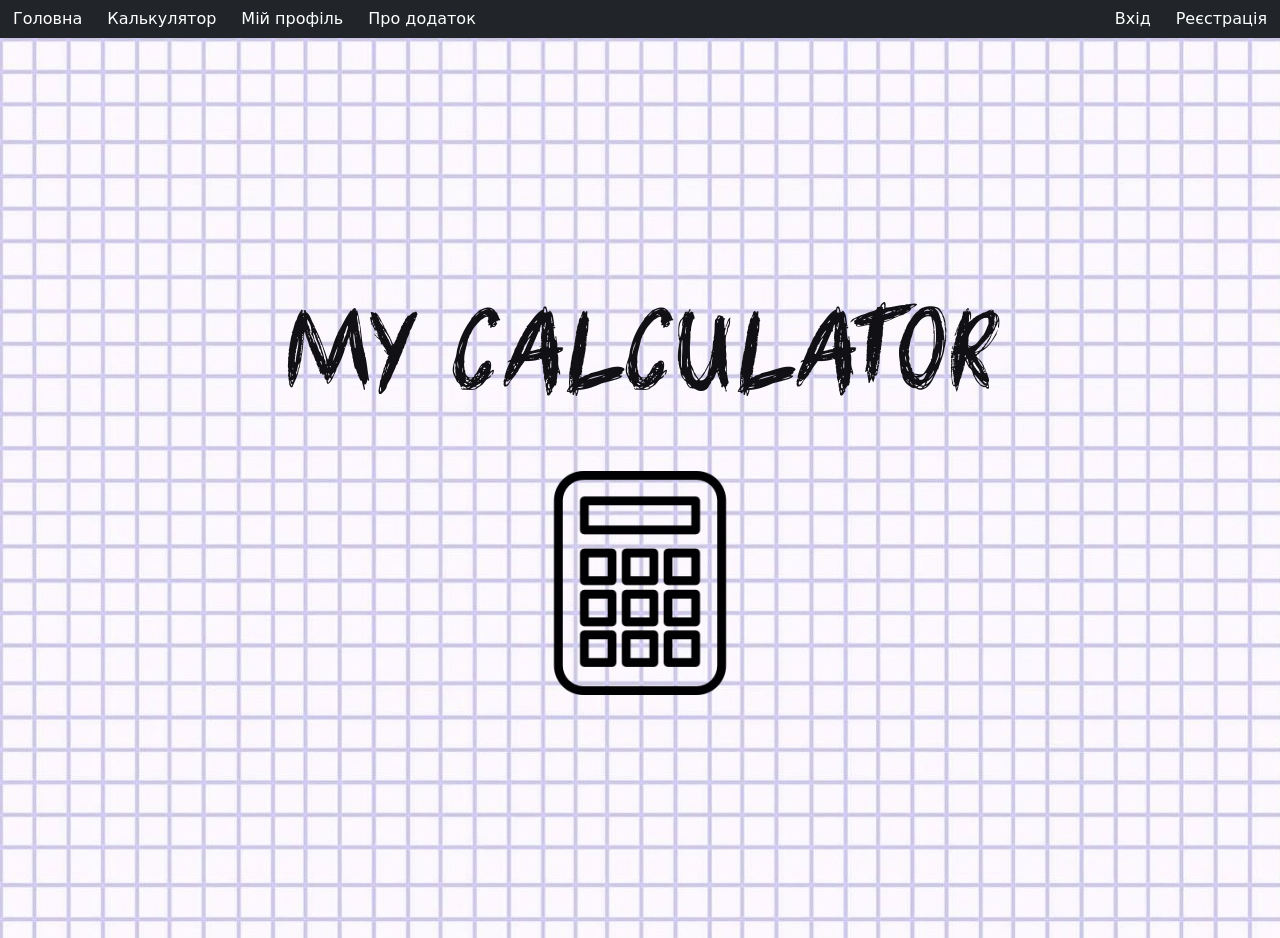
<file: index.html>
<!DOCTYPE html>
<html lang="en" style="overflow: hidden;">
	<head>
		<title>WEB lab1 calculator</title>
		<link rel="icon" type="image/x-icon" href="imgs/logo1.svg">
		<meta charset="UTF-8">
		<meta http-equiv="X-UA-Compatible" content="IE=edge">
		<meta name="viewport" content="min-width=400, initial-scale=1">
		<meta http-equiv="Cache-Control" content="no-cache, no-store, must-revalidate" />
		<meta http-equiv="Pragma" content="no-cache"/>
		<meta http-equiv="Expires" content="0"/>
		
		<link rel="stylesheet" type="text/css" href="bootstrap.min.css">
		<link rel="stylesheet" href="css\style.css" type="text/css">
	</head>

	
	<header class="bgn-image">
		<nav class="navbar navbar-expand-lg">
			<div class="container-fluid">
				<div class="btn-group" role="group" aria-label="Basic example">
					<a class="btn btn-dark" href="index.html" role="button"><span class="material-icons">
				   Головна    
				  </span></a>
					<a class="btn btn-dark" href="pages\calculator.html" role="button"><span class="material-icons">
				   Калькулятор
					  </span></a>
					<a class="btn btn-dark" href="pages\myaccount.html" role="button"><span class="material-icons">
					  Мій профіль
					  </span></a>
					<a class="btn btn-dark" href="pages\about.html" role="button"><span class="material-icons">
					  Про додаток
					  </span></a>
				  </div>
				<form class="d-flex">
					<div class="btn-group" role="group" aria-label="Basic outlined example">
					  <a class="btn btn-dark" href="pages\signin.html" role="button"><span class="material-icons">
						Вхід
						</span></a>
					 
						
						<a class="btn btn-dark" href="pages\registration.html" role="button"><span class="material-icons">
							Реєстрація
						</a>
						</button>
					</div>
					  
				</form>
			  </div>
			</div>
		  </nav>
	</header>
	<body >
		<main class="flex-column no-margin no-padding w-100 h-100 align-middle justify-content-center text-center center-block vertical-center-row container-fluid fill-space align-items-center calculator-body">
			<div class="w-100">
				<p class="h1 text-uppercase calculator-main-logo">
					 My Calculator
				</p>			
			</div>
			<div class="w-50 index-image">
				<a href="pages\calculator.html">
					<img src="imgs/11.png" width="35%" height="100%" >
				</a>
			</div>
		</main>


	</body>

	<script type="javascript" src="js\bootstrap.bundle.min.js"></script>
</html>
</file>
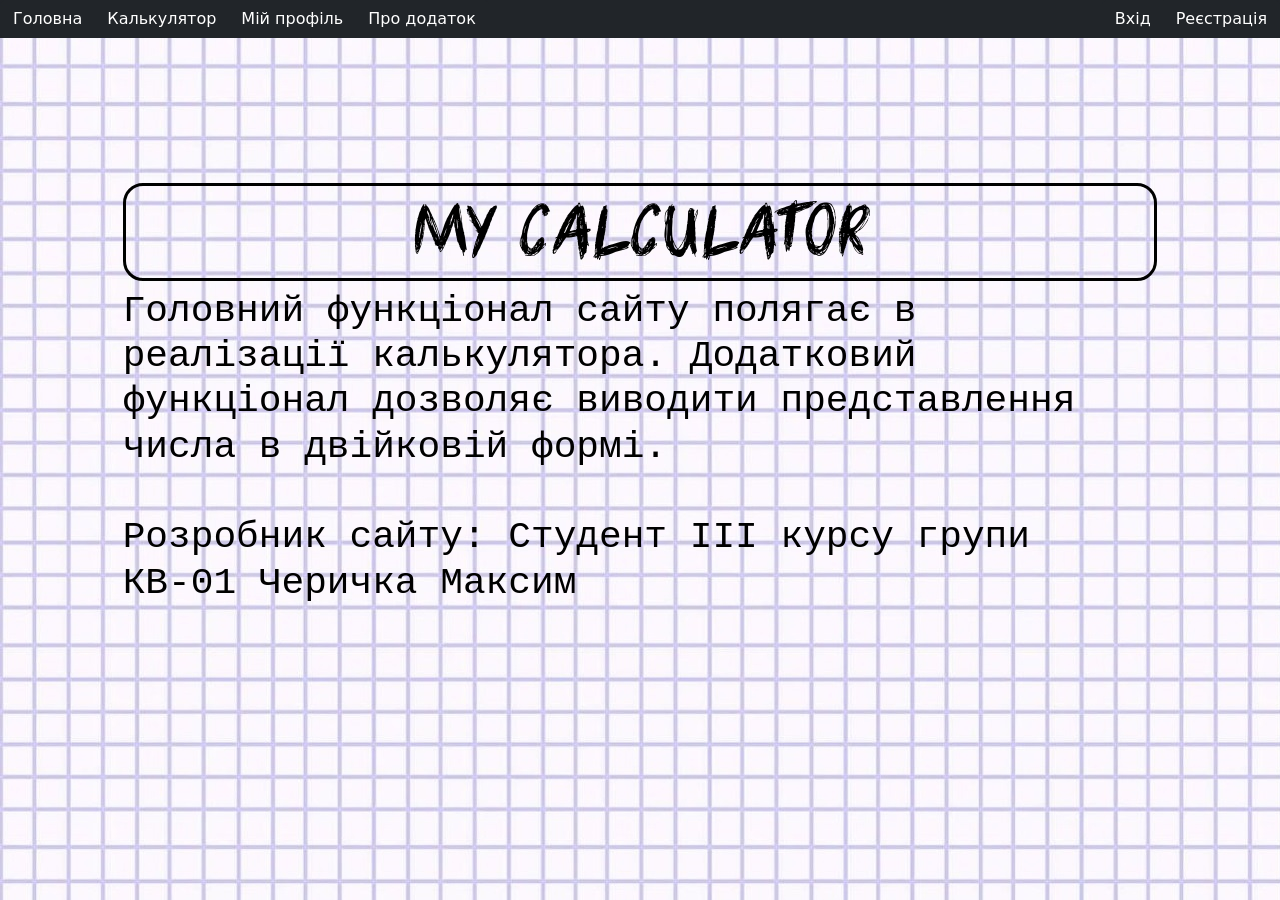
<file: pages/about.html>
<!DOCTYPE html>
<html lang="en">
	<head>
		<title>WEB lab1 calculator</title>
		<link rel="icon" type="image/x-icon" href="../imgs/logo.svg">
		<meta charset="UTF-8">
		<meta http-equiv="X-UA-Compatible" content="IE=edge">
		<meta name="viewport" content="min-width=400, initial-scale=1">
		<meta http-equiv="Cache-Control" content="no-cache, no-store, must-revalidate" />
		<meta http-equiv="Pragma" content="no-cache"/>
		<meta http-equiv="Expires" content="0"/>
		
		<link rel="stylesheet" type="text/css" href="../bootstrap.min.css">
		<link rel="stylesheet" href="../css/style.css" type="text/css">
	</head>

	
	
	<header class="bgn-image">
		<nav class="navbar navbar-expand-lg">
			<div class="container-fluid">
				<div class="btn-group" role="group" aria-label="Basic example">
					<a class="btn btn-dark" href="..\index.html" role="button"><span class="material-icons">
				   Головна    
				  </span></a>
					<a class="btn btn-dark" href="..\pages\calculator.html" role="button"><span class="material-icons">
				   Калькулятор
					  </span></a>
					<a class="btn btn-dark" href="..\pages\myaccount.html" role="button"><span class="material-icons">
					  Мій профіль
					  </span></a>
					<a class="btn btn-dark" href="..\pages\about.html" role="button"><span class="material-icons">
					  Про додаток
					  </span></a>
				  </div>
				<form class="d-flex">
					<div class="btn-group" role="group" aria-label="Basic outlined example">
					  <a class="btn btn-dark" href="..\pages\signin.html" role="button"><span class="material-icons">
						Вхід
						</span></a>
					 
						
						<a class="btn btn-dark" href="..\pages\registration.html" role="button"><span class="material-icons">
							Реєстрація
						</a>
						</button>
					</div>
					  
				</form>
			  </div>
			</div>
		  </nav>
	</header>

	

	<body class="container-fluid w-100 fill-space no-margin    calculator-body">
		<main class="flex-row no-margin no-padding w-100 h-100 align-middle   center-block vertical-center-row">

			<div class="calculator-about-box">

				<div class="p-3  col-xl-10 h-100" style="margin: 0 auto;">
					<p class="h1 text-uppercase calculator-about-logo text-center ">
					  My Calculator 
					</p>
					<span class="text-left calculator-about-logo-subtext h4">
					Головний функціонал сайту полягає в реалізації калькулятора. Додатковий функціонал дозволяє виводити представлення числа в двійковій формі.
					<br><br>Розробник сайту: Студент III курсу групи КВ-01 Черичка Максим
					</span>
				</div>
			</div>
		</main>
	</body>

	<script type="javascript" src="..\js\bootstrap.bundle.min.js"></script>
</html>
</file>
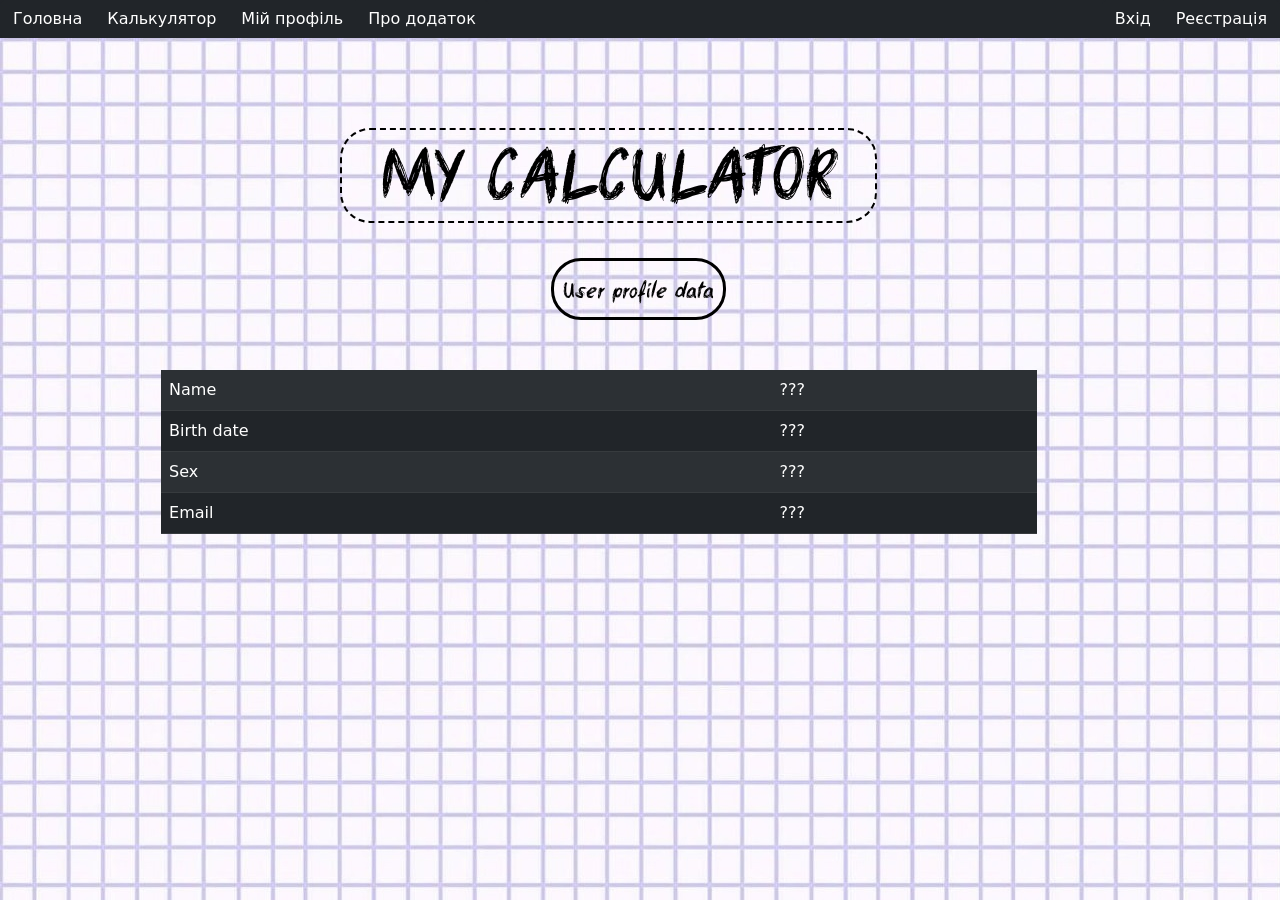
<file: pages/myaccount.html>
<!DOCTYPE html>
<html lang="en">
	<head>
		<title>WEB-design-lab1</title>
		<link rel="icon" type="image/x-icon" href="../imgs/logo.svg">
		<meta charset="UTF-8">
		<meta http-equiv="X-UA-Compatible" content="IE=edge">
		<meta name="viewport" content="min-width=400, initial-scale=1">
		<meta http-equiv="Cache-Control" content="no-cache, no-store, must-revalidate" />
		<meta http-equiv="Pragma" content="no-cache"/>
		<meta http-equiv="Expires" content="0"/>
		
		<link rel="stylesheet" type="text/css" href="../bootstrap.min.css">
		<link rel="stylesheet" href="../css/style.css" type="text/css">
	</head>

	
	
	<header class="bgn-image">
		<nav class="navbar navbar-expand-lg">
			<div class="container-fluid">
				<div class="btn-group" role="group" aria-label="Basic example">
					<a class="btn btn-dark" href="..\index.html" role="button"><span class="material-icons">
				   Головна    
				  </span></a>
					<a class="btn btn-dark" href="..\pages\calculator.html" role="button"><span class="material-icons">
				   Калькулятор
					  </span></a>
					<a class="btn btn-dark" href="..\pages\myaccount.html" role="button"><span class="material-icons">
					  Мій профіль
					  </span></a>
					<a class="btn btn-dark" href="..\pages\about.html" role="button"><span class="material-icons">
					  Про додаток
					  </span></a>
				  </div>
				<form class="d-flex">
					<div class="btn-group" role="group" aria-label="Basic outlined example">
					  <a class="btn btn-dark" href="..\pages\signin.html" role="button"><span class="material-icons">
						Вхід
						</span></a>
					 
						
						<a class="btn btn-dark" href="..\pages\registration.html" role="button"><span class="material-icons">
							Реєстрація
						</a>
						</button>
					</div>
					  
				</form>
			  </div>
			</div>
		  </nav>
	</header>

	
   <body class="container-fluid fill-space" >
	<main class=" text-white   flex-grow-1 calculator-body">
		<div class="calculator-myaccount-box">
			<p class="h1 text text-uppercase calculator-myaccount-logo text-center">
				My Calculator
			</p>
			<br>
			<span class="text text-user-data text-left h4 profile-text">
				User profile data
			</span>
			<br><br>
		
		<table class="table table-user-data table-striped table-hover table-dark">
			
	
			</tbody>
				
			
		  	<tr>
				<td>Name</td>
				<td>???</td>
		  	</tr>
		  	<tr>
				<td>Birth date</td>
				<td>???</td>
		  	</tr>
		  	<tr>
			 	<td>Sex</td>
				<td>???</td>
		  	</tr> 
		   	<tr>
		  	<td>Email</td>
		 	<td>???</td>
	   	</tr>
		  	
	   	
	  	
			</tbody>
	  	</table>
	</div>
	</main>
	</body>
	<script type="javascript" src="../js/bootstrap.bundle.min.js"></script>
</html>
</file>
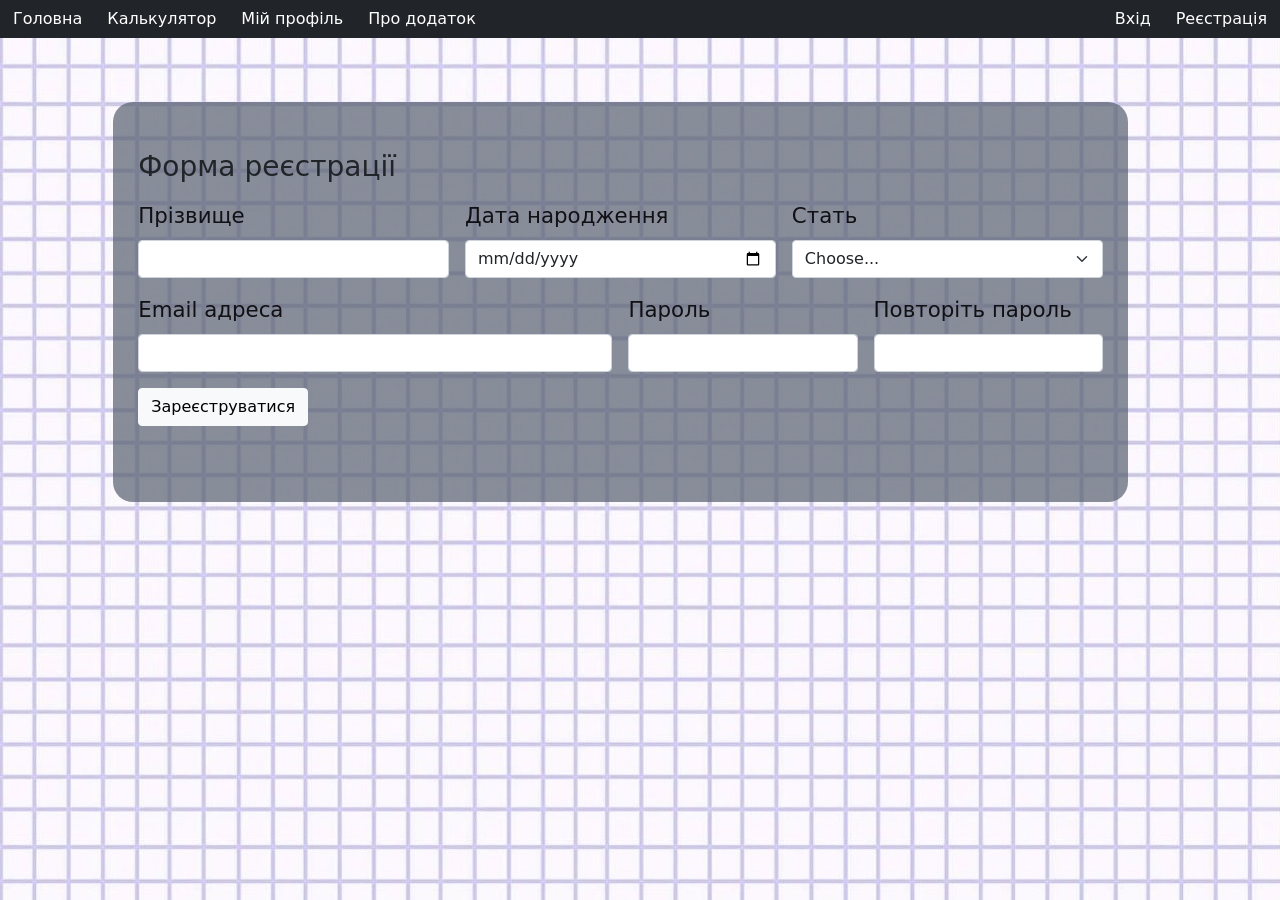
<file: pages/registration.html>
<!DOCTYPE html>
<html lang="en">
	<head>
		<title>WEB-design-lab1</title>
		<link rel="icon" type="image/x-icon" href="../imgs/logo.svg">
		<meta charset="UTF-8">
		<meta http-equiv="X-UA-Compatible" content="IE=edge">
		<meta name="viewport" content="min-width=400, initial-scale=1">
		<meta http-equiv="Cache-Control" content="no-cache, no-store, must-revalidate" />
		<meta http-equiv="Pragma" content="no-cache"/>
		<meta http-equiv="Expires" content="0"/>
		
		<link rel="stylesheet" type="text/css" href="../bootstrap.min.css">
		<link rel="stylesheet" href="../css/style.css" type="text/css">
	</head>

	
	
	<header class="bgn-image">
		<nav class="navbar navbar-expand-lg">
			<div class="container-fluid">
				<div class="btn-group" role="group" aria-label="Basic example">
					<a class="btn btn-dark" href="..\index.html" role="button"><span class="material-icons">
				   Головна    
				  </span></a>
					<a class="btn btn-dark" href="..\pages\calculator.html" role="button"><span class="material-icons">
				   Калькулятор
					  </span></a>
					<a class="btn btn-dark" href="..\pages\myaccount.html" role="button"><span class="material-icons">
					  Мій профіль
					  </span></a>
					<a class="btn btn-dark" href="..\pages\about.html" role="button"><span class="material-icons">
					  Про додаток
					  </span></a>
				  </div>
				<form class="d-flex">
					<div class="btn-group" role="group" aria-label="Basic outlined example">
					  <a class="btn btn-dark" href="..\pages\signin.html" role="button"><span class="material-icons">
						Вхід
						</span></a>
					 
						
						<a class="btn btn-dark" href="..\pages\registration.html" role="button"><span class="material-icons">
							Реєстрація
						</a>
						</button>
					</div>
					  
				</form>
			  </div>
			</div>
		  </nav>
	</header>
	


  <body class="calculator-body">

	<div class="calculator-registration-box">
    	<h1 class="h3 mb-3 fw-normal">
      	Форма реєстрації
    	</h1>
    	
    	<form class="row g-3 needs-validation" >
      	<div class="col-md-4">
        	<label for="floatingInput" class="form-label forms-text">Прізвище</label>
        	<input type="text" class="form-control" id="floatingInput" required>
      	</div>
      	<div class="col-md-4">
        	<label for="floatingInput" class="form-label forms-text">Дата народження</label>
        	<input type="date" class="form-control" id="floatingInput" required>
      	</div>
      	<div class="col-md-4">
        	<label for="gender" class="form-label forms-text">Стать</label>
        	<select class="form-select" id="gender" required>
          	<option selected disabled value="">Choose...</option>
								<option>Чоловік</option>
								<option>Жінка</option>
        	</select>
      	</div>
      	<div class="col-md-6">
        	<label for="floatingInput" class="form-label forms-text">Email адреса</label>
        	<input type="email" class="form-control" id="floatingInput" required>
      	</div>
      
      	<div class="col-md-3">
        	<label for="floatingPassword" class="form-label forms-text">Пароль</label>
        	<input type="password" class="form-control" id="floatingPassword" required>
      	</div>
      
      	<div class="col-md-3">
        	<label for="floatingPassword" class="form-label forms-text">Повторіть пароль</label>
        	<input type="password" class="form-control" id="floatingPassword" required>
      	</div>
      	<div class="col-12">
        	
      	
      	<div class="col-12">
        	<button class="btn btn-light" type="submit">Зареєструватися</button>
      	</div>
    	</form>
	</div>

</body>

	

	<script type="javascript" src="../js/bootstrap.bundle.min.js"></script>
</html>
</file>
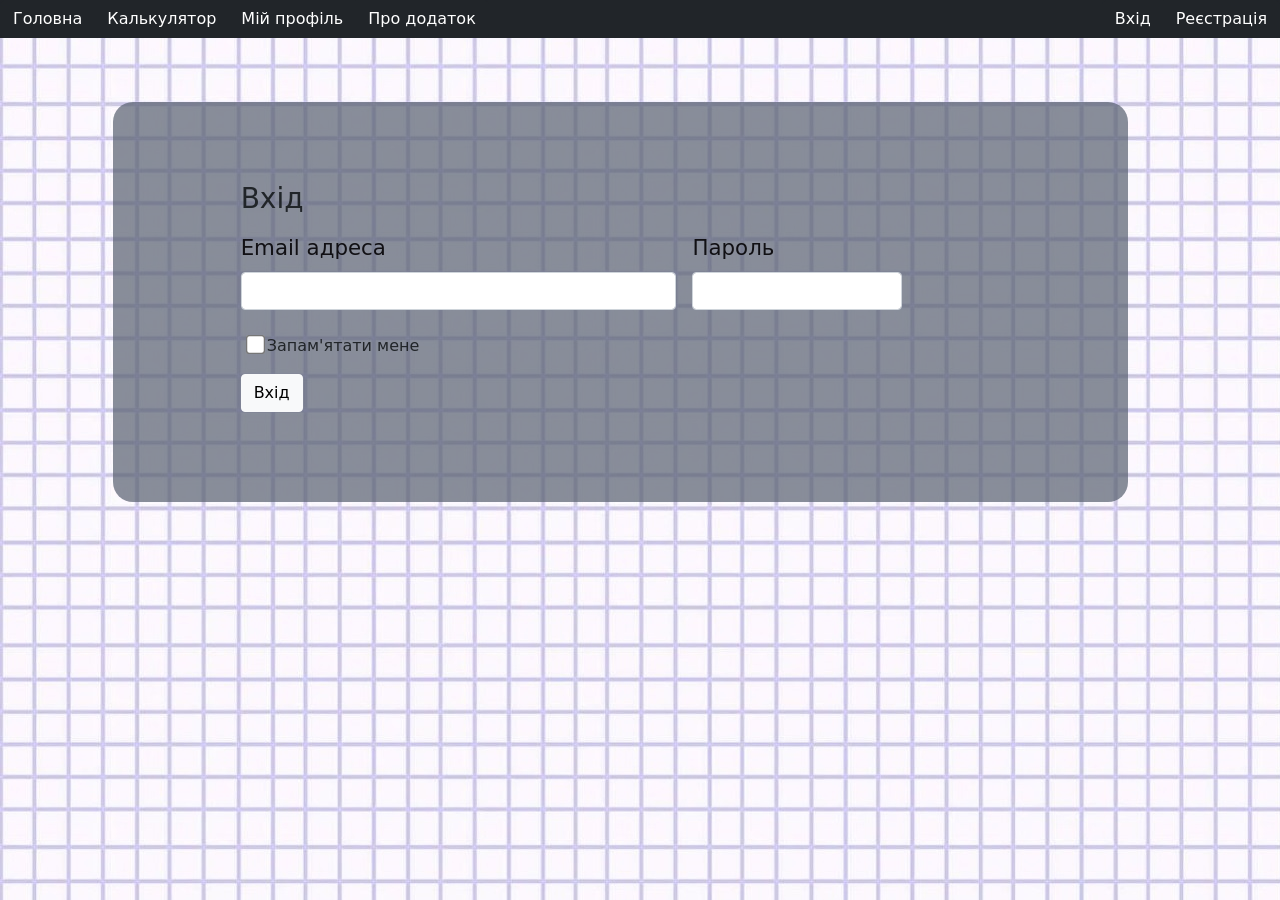
<file: pages/signin.html>
<!DOCTYPE html>
<html lang="en">
	<head>
		<title>WEB-design-lab1</title>
		<link rel="icon" type="image/x-icon" href="../imgs/logo.svg">
		<meta charset="UTF-8">
		<meta http-equiv="X-UA-Compatible" content="IE=edge">
		<meta name="viewport" content="min-width=400, initial-scale=1">
		<meta http-equiv="Cache-Control" content="no-cache, no-store, must-revalidate" />
		<meta http-equiv="Pragma" content="no-cache"/>
		<meta http-equiv="Expires" content="0"/>
		
		<link rel="stylesheet" type="text/css" href="../bootstrap.min.css">
		<link rel="stylesheet" href="../css/style.css" type="text/css">
	</head>

	
	<header class="bgn-image">
		<nav class="navbar navbar-expand-lg">
			<div class="container-fluid">
				<div class="btn-group" role="group" aria-label="Basic example">
					<a class="btn btn-dark" href="..\index.html" role="button"><span class="material-icons">
				   Головна    
				  </span></a>
					<a class="btn btn-dark" href="..\pages\calculator.html" role="button"><span class="material-icons">
				   Калькулятор
					  </span></a>
					<a class="btn btn-dark" href="..\pages\myaccount.html" role="button"><span class="material-icons">
					  Мій профіль
					  </span></a>
					<a class="btn btn-dark" href="..\pages\about.html" role="button"><span class="material-icons">
					  Про додаток
					  </span></a>
				  </div>
				<form class="d-flex">
					<div class="btn-group" role="group" aria-label="Basic outlined example">
					  <a class="btn btn-dark" href="..\pages\signin.html" role="button"><span class="material-icons">
						Вхід
						</span></a>
					 
						
						<a class="btn btn-dark" href="..\pages\registration.html" role="button"><span class="material-icons">
							Реєстрація
						</a>
						</button>
					</div>
					  
				</form>
			  </div>
			</div>
		  </nav>
	</header>
  
	
	<body class="calculator-body">
		<div class="calculator-signin-box">
			<h1 class="h3 mb-3 fw-normal">
		  	Вхід 
			</h1>
			
			<form class="row g-3 needs-validation" >
			  
			  <div class="col-md-6">
				<label for="floatingInput" class="form-label forms-text">Email адреса</label>
				<input type="email" class="form-control" id="floatingInput" required>
			  </div>
			  
			  <div class="col-md-3">
				<label for="floatingPassword" class="form-label forms-text">Пароль</label>
				<input type="password" class="form-control" id="floatingPassword" required>
			  </div>

		 	 <div class="col-12">		  
			  <div class="col-12">
				<div class="checkbox m-2 mb-3">
					<input type="checkbox" value="remember-me" style="transform : scale(1.5);">
					<label class="text-center align-middle">
						Запам'ятати мене
					</label>
				</div>
				<button class="btn btn-light" type="submit">Вхід</button>
			  </div>
			</form>
		</div>
	

	<script type="javascript" src="../js/bootstrap.bundle.min.js"></script>
</html>
</file>
<file: css/style.css>
@font-face {
	font-family: "beer_money";
	src: url("../fonts/beer_money/beer_money.ttf");
}

/* Custom default button */
.btn-secondary,
.btn-secondary:hover,
.btn-secondary:focus {
	color: #ffffff;
	text-shadow: none; /* Prevent inheritance from `body` */
}

.index-image
{
	margin-top:3%;
}


.cover-container {
	max-width: 42em;
}


.container-fluid {

	padding-right: 0;
	padding-left: 0;
	margin-right: auto;
	margin-left: auto;
}

.container, nav, .navbar, .fill-space{
	display: flex;
	flex-direction: column;
	margin: 0;
	padding: 0;
 }

.no-padding {
	padding: 0 !important;
}

.no-margin {
	margin: 0 !important;
}

html, body {
	margin:0px;
	height:100%;
}

.table-user-data{
	margin-left:3.4%;
	margin-top: 4.2%;
	height: 75%;
	width: 90%;
}

.text-user-data{
	margin-left: 43.5%;
	padding : 0.9%;
	padding-top: 1.4%;
	padding-bottom: 1.2%;
	font-family: 'beer_money';
	border-style: solid;
	border-color: rgb(0, 0, 0);
	border-radius: 30px;
	color: rgb(0, 0, 0);
}

.nav-masthead .nav-link {
	padding: .25rem 0;
	font-weight: 700;
	color: rgba(255, 255, 255, .5);
	background-color: transparent;
	border-bottom: .25rem solid transparent;
}

.nav-masthead .nav-link:hover,
.nav-masthead .nav-link:focus {
	border-bottom-color: rgba(255, 255, 255, .25);
}

.nav-masthead .nav-link + .nav-link {
	margin-left: 1rem;
}

.nav-masthead .active {
	color: #fff;
	border-bottom-color: #fff;
}


.bd-placeholder-img {
	font-size: 1.125rem;
	text-anchor: middle;
	-webkit-user-select: none;
	-moz-user-select: none;
	user-select: none;
}

@media (min-width: 768px) {
	.bd-placeholder-img-lg {
		font-size: 3.5rem;
	}

	.vertical-center-row {
		display: flex;
		align-items: center !important;
		vertical-align: middle !important;
	}
}

.body {

	background-image: url(../imgs/22.jpg);
		
}

.calculator-myaccount-box {
	display: block;
	width: 86%;
	min-height: 16em;
	margin-left: 5%;
	margin-top: 2%;
	padding: 5%;
}


.calculator-body {
	background-image: url(../imgs/22.jpg);
	
}

.calculator-signin-box {
	border-radius: 20px;
	display: block;
	width: 79.35%;
	min-height: 25em;
	margin-top: 5%;
	margin-left: 8.8%;
	padding-top: 5em;
	padding-left: 10%;
	padding-bottom: 5.2%;
	background-color: rgba(87, 96, 112, 0.7);
}


.calculator-registration-box {
	border-radius: 20px;
	display: block;
	width: 79.35%;
	min-height: 25em;
	margin-top: 5%;
	margin-left: 8.8%;
	padding-top: 3em;
	padding-left: 2%;
	padding-right: 2%;
	padding-bottom: 4.5%;
	background-color: rgba(87, 96, 112, 0.7);
}

.calculator-signin-text {
	font-family: "Liberation Mono";
	font-size: 16pt;
}


.calculator-navbar {
	background-color: #202020;
}

.calculator-navbar-text {
	font-family: "Liberation Mono";
	font-size: 16pt;
}


.calculator-navbar-logo {
	height: 46px;
	
}

.calculator-main-logo {
	min-height: 1em;
	font-size: calc(50% + 8vw + 1vh);
	font-family: 'beer_money';
	color: rgb(17, 16, 20);
	
}

.forms-text{
	font-size: 16pt;
	color: rgb(17, 16, 20);

}

.calculator-box {
	border-radius: 20px;
	display: block;
	min-width: 45%;
	min-height: 55%;
	margin-top: 20%;
	margin-left: 15%;
	padding: 5%;
	background-color: rgba(50, 55, 66, 0.5);
}


.calculator-text {
	font-family: "Liberation Mono";
	font-size: 16pt;
	color: rgb(17, 16, 20);
}

.calculator-footer-text {
	font-family: "Liberation Mono";
	font-size: 16pt;
}


.register-termsofservice-text {
	font-size: calc(30% + 1vw + 0vh);
}



.form-signin {
	width: auto;
	padding: 15px;
	margin: auto;
}

.form-signin .checkbox {
	font-weight: 400;
}

.form-signin .form-floating:focus-within {
	z-index: 2;
}

.form-floating {
margin-bottom: 3px;
}

.form-signin input[type="email"] {
	margin-bottom: -1px;
	border-bottom-right-radius: 0;
	border-bottom-left-radius: 0;
}

.form-signin input[type="password"] {
	margin-bottom: 10px;
	border-top-left-radius: 0;
	border-top-right-radius: 0;
}

.calculator-about-logo {
	font-size: calc(100% + 4vw + 1vh);
	font-family: 'beer_money';
	border-style: solid;
	border-color: rgb(0, 0, 0);
	border-radius: 20px;
	color: rgb(0, 0, 0);
	
}

.calculator-myaccount-logo {
	margin-bottom: 3%;
	margin-right:23% ;
	margin-left:21.75% ;
	font-size: calc(100% + 4vw + 1vh);
	font-family: 'beer_money';
	border-style:dashed;
	border-color: rgb(0, 0, 0);
	border-width: 2px;
	border-radius: 30px;
	color: rgb(0, 0, 0);
	
}


.calculator-about-box {
	display: block;
	color: rgb(0, 0, 0);
	min-width: 60%;
	min-height: 60%;
	margin-top: -6.75%;
	margin-left: 0%;
}



.profile-text {
	
	color: rgb(0, 0, 0);
	
}
.calculator-about-logo-subtext {
	font-size: calc(100% + 1vw + 1vh);
	font-family: "Liberation Mono";
	color: rgb(0, 0, 0);
}







.calculator-bit {
	width: 10%;
	height: 10%;
}

.btn-sq-lg {
  width: 150px !important;
  height: 150px !important;
}

.btn-sq {
  width: 100px !important;
  height: 100px !important;
}

.btn-sq-sm {
  width: 50px !important;
  height: 50px !important;
}

.btn-sq-xs {
  width: 25px !important;
  height: 25px !important;
}

.bgn-image {
background-color: #212529;

}

.button5 {
  border-radius: 20px;
  margin-bottom: 2px;
}

.button6 {
  display: flex;
  align-items: center;
  justify-content: center;
  border-radius: 20px;
  margin: 2px;
  margin-top: 0px;
}
</file>
